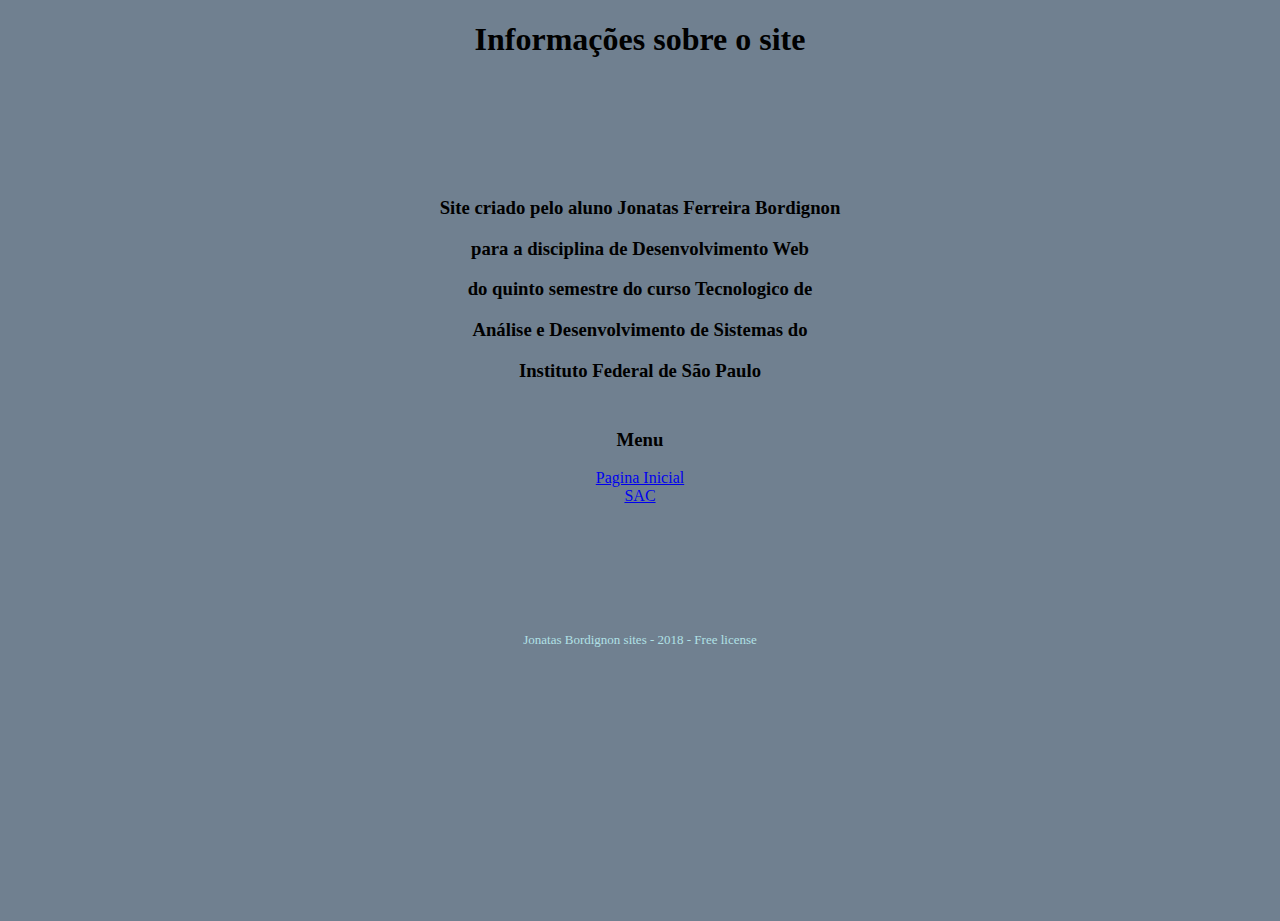
<file: ProjetoWeb/infosSite.html>
<!DOCTYPE html>

<html>

<head>
    <meta charset='utf-8' />

    <title> Informações sobre o site </title>
    <link href="style.css" rel="stylesheet">

</head>

<body>

    <div class="titulo">
        <h1>Informações sobre o site</h1>
        <a/>
    </div>
    <div class="texto">
        <h3> Site criado pelo aluno Jonatas Ferreira Bordignon </h3>
        <h3> para a disciplina de Desenvolvimento Web </h3>
        <h3> do quinto semestre do curso Tecnologico de</h3>
        <h3> Análise e Desenvolvimento de Sistemas do</h3>
        <h3> Instituto Federal de São Paulo</h3>
    </div>

    <!-- Menu -->
    <div class="menu">
        <h3> Menu </h3>
        <li>
            <a href="index.html"> Pagina Inicial </a>
        </li>
        <li>
            <a href="sac.html"> SAC </a>
        </li>
    </div>

    <!-- Footer  -->
    <footer class="footer">
        <h7>Jonatas Bordignon sites - 2018 - Free license</h7>
    </footer>

</body>



</html>
</file>
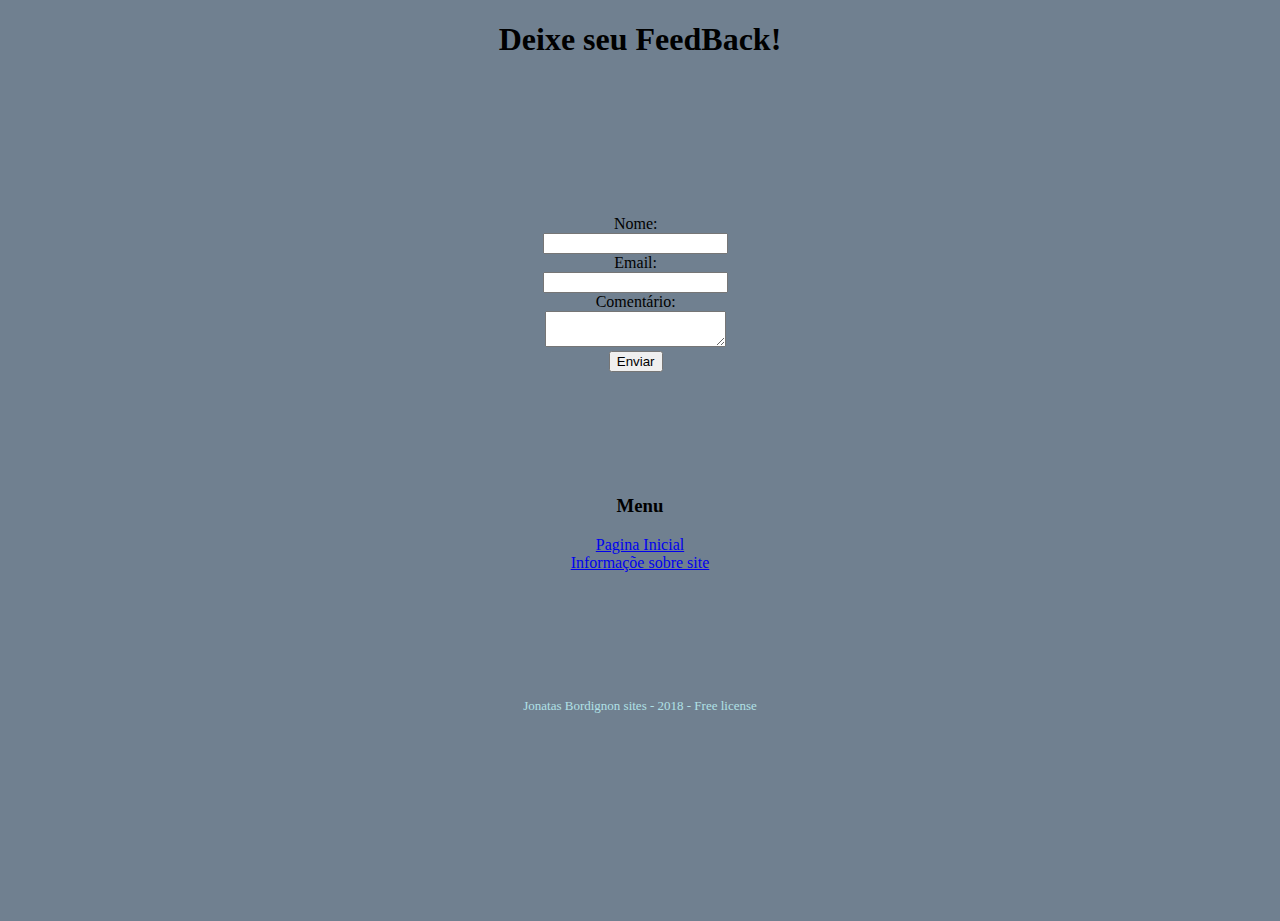
<file: ProjetoWeb/sac.html>
<!DOCTYPE html>
<html>

<head>
    <meta charset="utf-8" />

    <title>Deixe seu FeedBack</title>
    <link rel="stylesheet" type="text/css" media="screen" href="style.css" />

</head>

<body>

    <h1 class="titulo">Deixe seu FeedBack!</h1>

    <!--- Formulário -->
    <div class="formulario">
        <form action="http://foo.com" method="post">

            <!--- Nome -->
            <div>
                <label for="nome">Nome:</label>
                <br/>
                <input type="text" name="nome" />
                <br/>
            </div>

            <!-- Email -->
            <div>
                <label for="email">Email:</label>
                <br/>
                <input type="email" name="email" />
                <br/>
            </div>

            <!-- Comentario -->
            <div id="textarea">
                <label for="comentario">Comentário: </label>
                <br/>
                <textarea name="comentario"></textarea>
                <br/>
            </div>

            <!-- Botao -->
            <div class="botaoEnviar">
                <button type="submit">Enviar</button>
            </div>

        </form>
    </div>

    <!-- Menu  -->
    <div class="menu">
        <h3> Menu </h3>
        <li>
            <a href="index.html"> Pagina Inicial </a>
        </li>
        <li>
            <a href="infosSite.html"> Informaçõe sobre site </a>
        </li>
    </div>

    <!-- Footer  -->
    <footer class="footer">
        <h7>Jonatas Bordignon sites - 2018 - Free license</h7>
    </footer>

</body>

</html>
</file>
<file: ProjetoWeb/style.css>
html, body{
    background-color: slategray;
    height: 100%;
    text-align: center;
    box-sizing: border-box;
}

.titulo{
    text-align: center;
    position: relative;
    display: block;

}

.mapa{
    height: 600px;
    width: 600px;
    text-align: center;
    padding: 50px, 50px, 50px, 50px;
    display: inline-block;
    position: relative;
}

#o_mapa{
    height: 500px;
    width: 500px;
    position: relative;
    margin-left: auto;
    margin-right: auto;
    display: block;
    padding: 50px, 50px, 50px, 50px;
    
}

.formulario{
    display: block;
    position:relative;
    left:37%;
    top:15%;
    width:320px;
    height:270px;
}

#textarea {
    width: 100%;
    height: 100%;
    padding: 50px, 50px, 50px, 50px;
}

.menu{
    text-align: center;
    padding-bottom: 10%;
    padding-top: 10%;
    display:block;
}



.texto{
    display:block;
    text-align: center;
    top:13%;
    font-family: cursive;
    font: larger;
    position: relative;
}

.footer{
    font-size: small;
    color: powderblue; 
    padding-bottom: 0%;
    
    text-align: center;
    width:100%;
    height: 10%;
    position: relative; 
    display: block;
}
</file>
